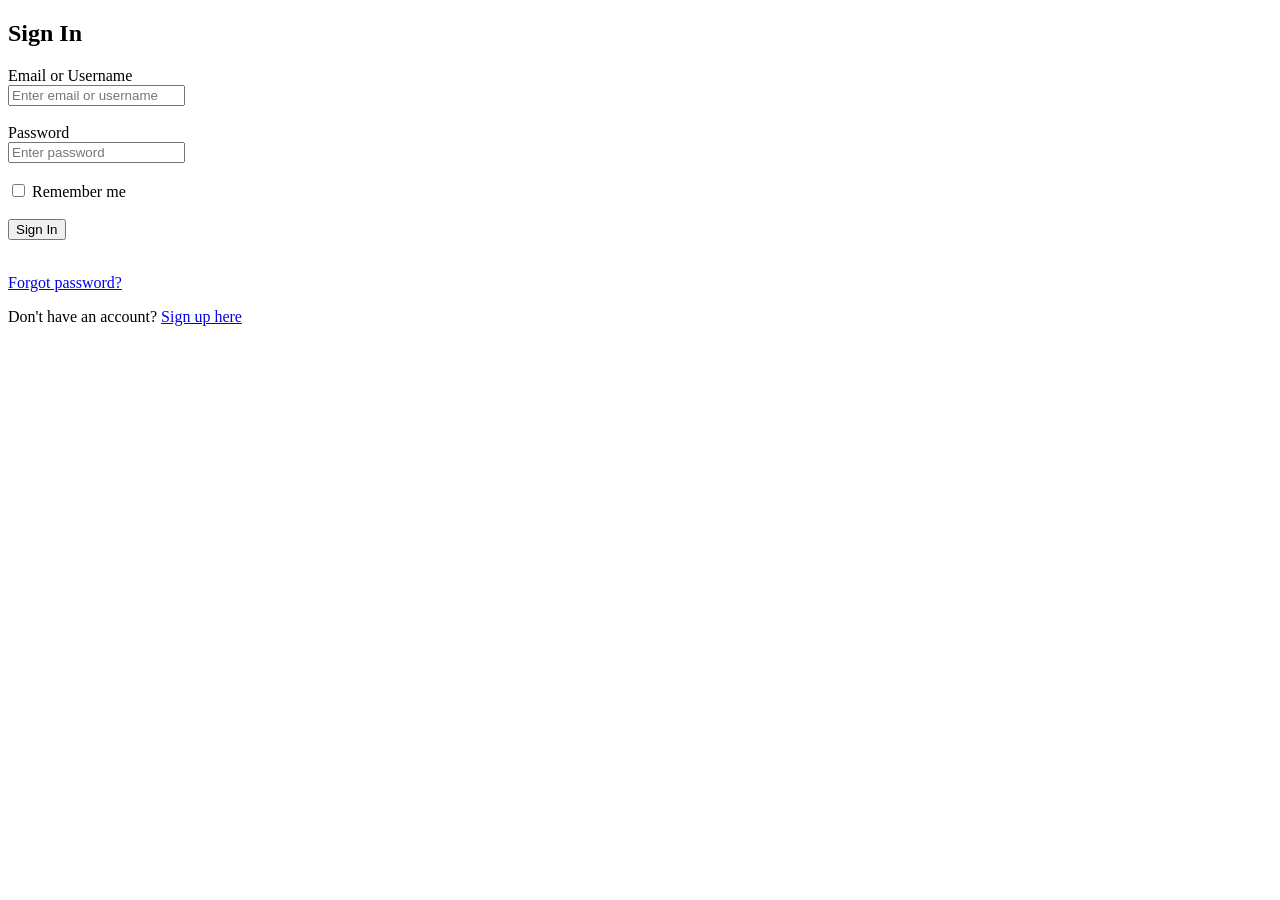
<file: signin .html>
<!DOCTYPE html>
<html lang="en">

<head>
    <meta charset="UTF-8">
    <meta name="viewport" content="width=device-width, initial-scale=1.0">
    <title>Sign In</title>
</head>

<body>

    <div>
        <h2>Sign In</h2>

        <form action="#" method="POST">

            <div>
                <label for="username">Email or Username</label>
                <br>
                <input type="text" id="username" name="username" placeholder="Enter email or username" required>
            </div>

            <br>

            <div>
                <label for="password">Password</label>
                <br>
                <input type="password" id="password" name="password" placeholder="Enter password" required>
            </div>

            <br>

            <div>
                <input type="checkbox" id="remember-me" name="remember-me">
                <label for="remember-me">Remember me</label>
            </div>

            <br>

            <div><a href="D:\CU -SUMMER CAMP 2025-26\FULL STACK CLASSES\book my show replica.html">
                <button type="button">Sign In</button>
            </a>
            
            </div>

        </form>

        <br>

        <div>
            <p><a href="#">Forgot password?</a></p>
            <p>Don't have an account? <a href="D:\CU -SUMMER CAMP 2025-26\FULL STACK CLASSES\signup.html">Sign up here</a></p>
        </div>

    </div>

</body>

</html>
</file>
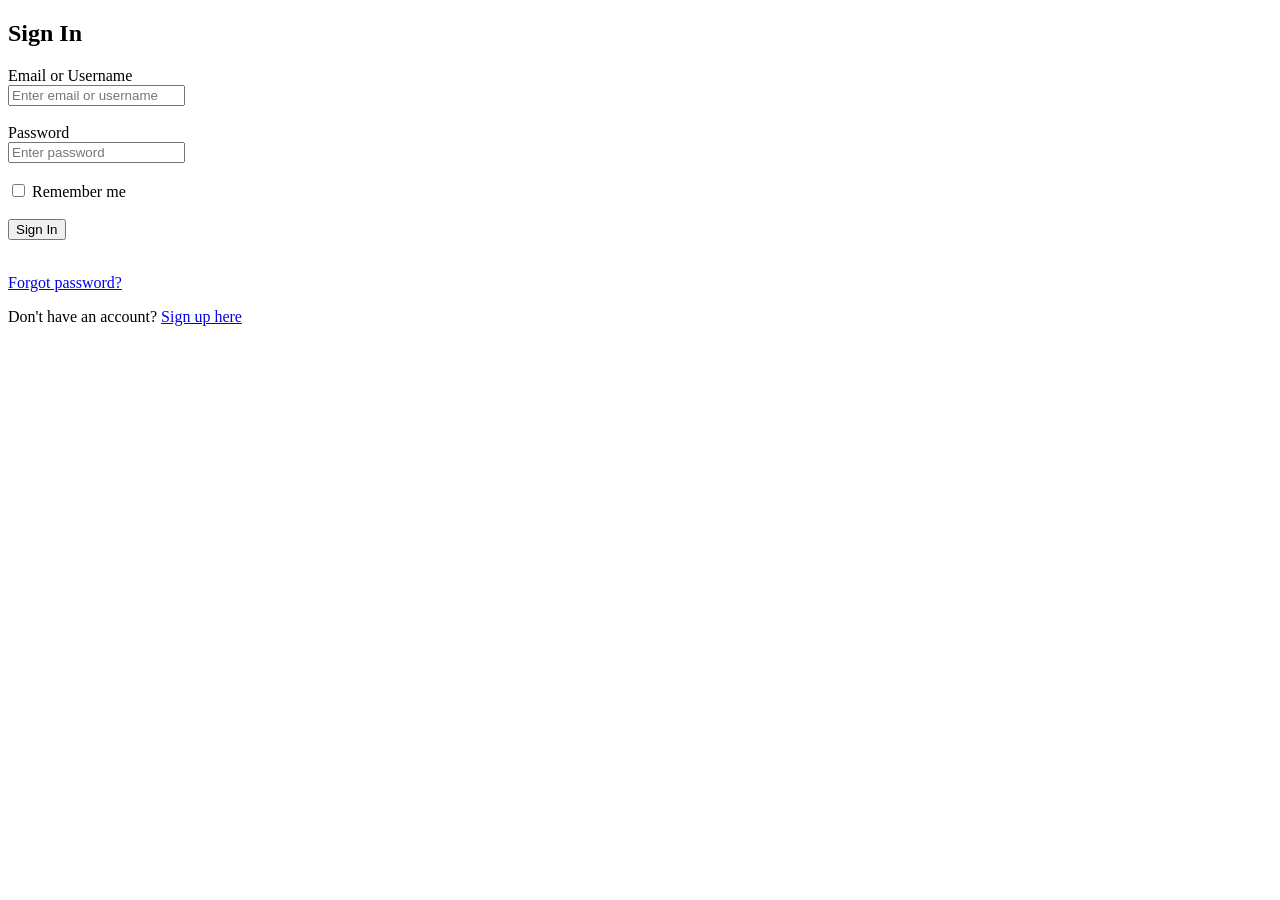
<file: signin.html>
<!DOCTYPE html>
<html lang="en">

<head>
    <meta charset="UTF-8">
    <meta name="viewport" content="width=device-width, initial-scale=1.0">
    <title>Sign In</title>
</head>

<body>

    <div>
        <h2>Sign In</h2>

        <form action="#" method="POST">

            <div>
                <label for="username">Email or Username</label>
                <br>
                <input type="text" id="username" name="username" placeholder="Enter email or username" required>
            </div>

            <br>

            <div>
                <label for="password">Password</label>
                <br>
                <input type="password" id="password" name="password" placeholder="Enter password" required>
            </div>

            <br>

            <div>
                <input type="checkbox" id="remember-me" name="remember-me">
                <label for="remember-me">Remember me</label>
            </div>

            <br>

            <div><a href="D:\CU -SUMMER CAMP 2025-26\FULL STACK CLASSES\book my show\index.html">
                <button type="button">Sign In</button>
            </a>
            
            </div>

        </form>

        <br>

        <div>
            <p><a href="#">Forgot password?</a></p>
            <p>Don't have an account? <a href="D:\CU -SUMMER CAMP 2025-26\FULL STACK CLASSES\book my show\signup.html">Sign up here</a></p>
        </div>

    </div>

</body>

</html>
</file>
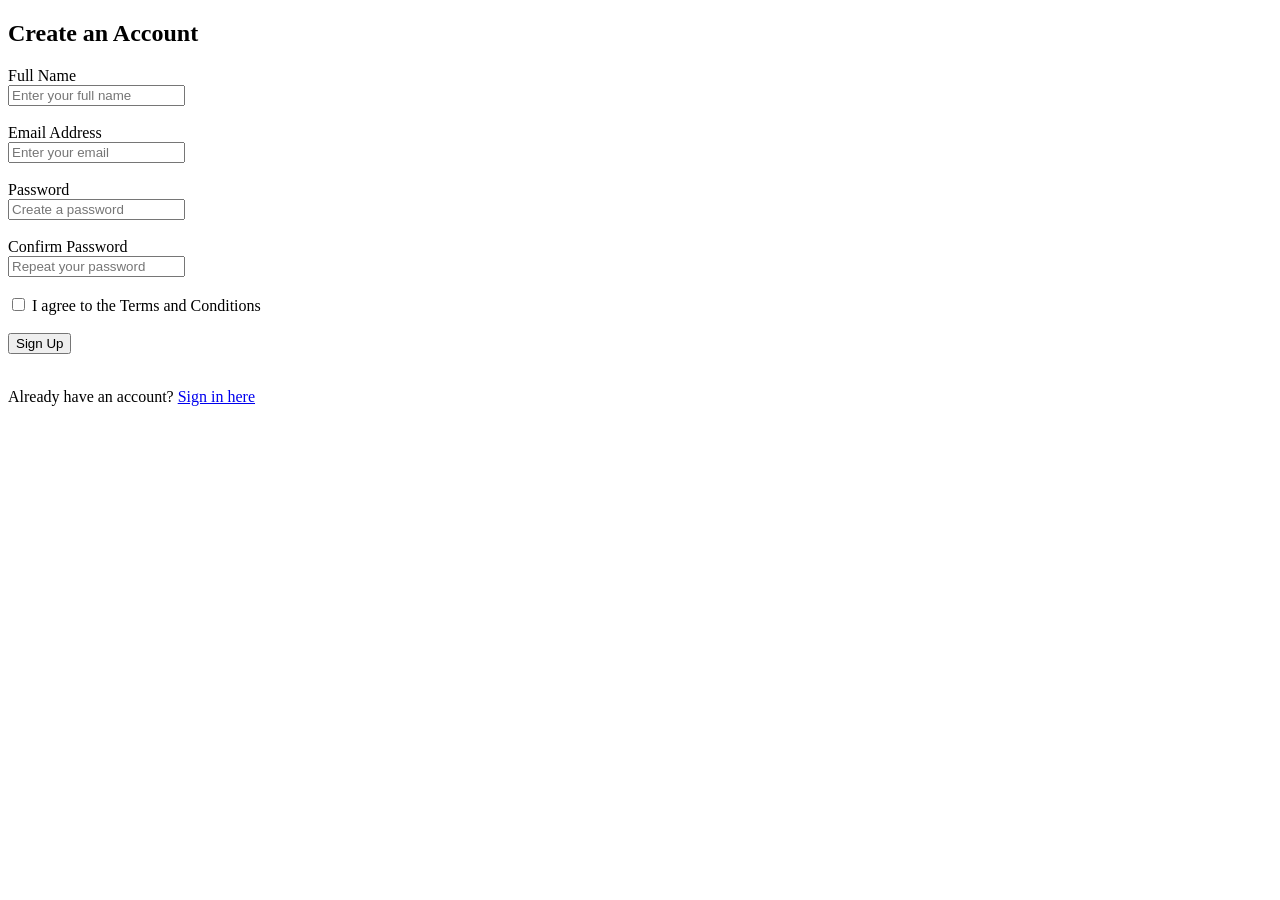
<file: signup.html>
<!DOCTYPE html>
<html lang="en">

<head>
    <meta charset="UTF-8">
    <meta name="viewport" content="width=device-width, initial-scale=1.0">
    <title>Sign Up</title>
</head>

<body>

    <div>
        <h2>Create an Account</h2>

        <form action="#" method="POST">

            <div>
                <label for="fullname">Full Name</label>
                <br>
                <input type="text" id="fullname" name="fullname" placeholder="Enter your full name" required>
            </div>

            <br>

            <div>
                <label for="email">Email Address</label>
                <br>
                <input type="email" id="email" name="email" placeholder="Enter your email" required>
            </div>

            <br>

            <div>
                <label for="password">Password</label>
                <br>
                <input type="password" id="password" name="password" placeholder="Create a password" required>
            </div>

            <br>

            <div>
                <label for="confirm-password">Confirm Password</label>
                <br>
                <input type="password" id="confirm-password" name="confirm-password" placeholder="Repeat your password"
                    required>
            </div>

            <br>

            <div>
                <input type="checkbox" id="terms" name="terms" required>
                <label for="terms">I agree to the Terms and Conditions</label>
            </div>

            <br>

            <div>
                <a href="D:\CU -SUMMER CAMP 2025-26\FULL STACK CLASSES\book my show\index.html">
                    <button type="button">Sign Up</button>
                </a>
            </div>

        </form>

        <br>

        <div>
            <p>Already have an account? <a href="D:\CU -SUMMER CAMP 2025-26\FULL STACK CLASSES\book my show\signin.html">Sign in here</a></p>
        </div>

    </div>

</body>

</html>
</file>
